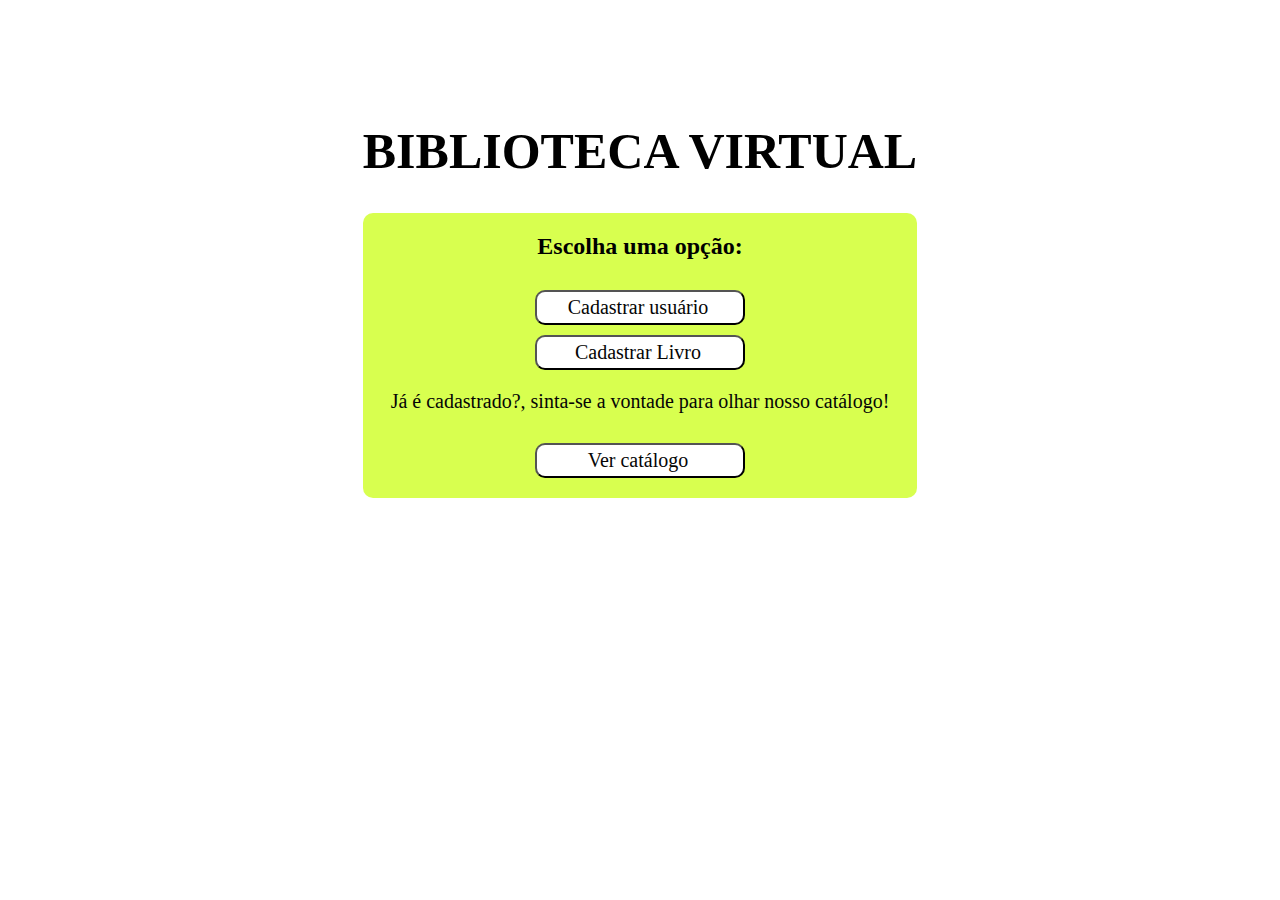
<file: frontend/index.html>
<!DOCTYPE html>
<html lang="en">
<head>
    <meta charset="UTF-8">
    <meta name="viewport" content="width=device-width, initial-scale=1.0">
    <link rel="stylesheet" href="style.css">
    <title>Biblioteca Virtual</title>
</head>
<body>
    <div class= "container">
        <h1 id="titulo">BIBLIOTECA VIRTUAL</h1>

        <div class ="contInicial">
            <h2 id="msgInicial">Escolha uma opção:</h2>
            <button id="btnCadasUser">Cadastrar usuário</button>
            <button id="btnCadasBook">Cadastrar Livro</button>

            <p id="msgCadastro">Já é cadastrado?, sinta-se a vontade para olhar nosso catálogo!</p>
            <button id="btnCatalogoInicial">Ver catálogo</button>
        </div>

        <div class= "catalogo">

        </div>
    </div>

    <script>
        const btnCadasUser = document.getElementById('btnCadasUser');
        const btnCadasBook = document.getElementById('btnCadasBook');
        const btnCatalogoInicial = document.getElementById('btnCatalogoInicial');

        btnCadasUser.onclick = function (){
            window.location.href = '../frontend/paginas/cadastrarUser.html';
        };

        btnCadasBook.onclick = function (){
            window.location.href = '../frontend/paginas/cadastrarBook.html';
        };

        btnCatalogoInicial.onclick = function (){
            window.location.href = '../frontend/paginas/Catalogo.html';
        };
    </script>
</body>
</html>
</file>
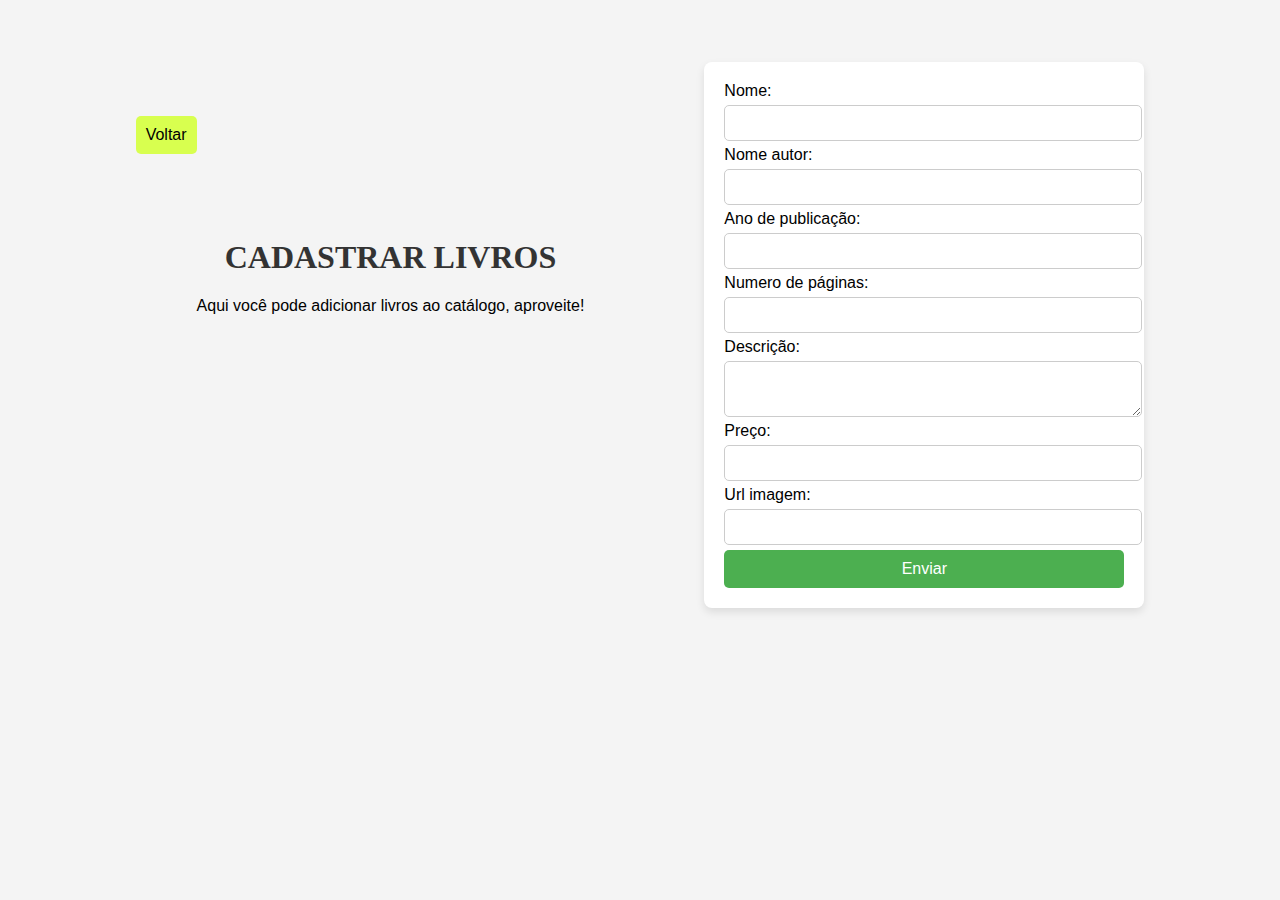
<file: frontend/paginas/cadastrarBook.html>
<!DOCTYPE html>
<html lang="en">
<head>
    <meta charset="UTF-8">
    <meta name="viewport" content="width=device-width, initial-scale=1.0">
    <link rel="stylesheet" href="css/cadastrarbookStyle.css">
    <title>Cadastrar Livros</title>
</head>
<body>

    <button id="btnBack" type="back">Voltar</button>

    <div id="blocoMsg">
        <h1 id="titulo">CADASTRAR LIVROS </h1>
        <p id="msgTitulo">Aqui você pode adicionar livros ao catálogo, aproveite!</p>
    </div>

    <div class="form-container">
        <form id="bookForm" method="POST">
            <label for="name">Nome: </label>
            <input type="text" name="name" id="name" required>

            <label for="nameAuthor">Nome autor: </label>
            <input type="text" name="nameAuthor" id="nameAuthor" required>

            <label for="publishYear">Ano de publicação: </label>
            <input type="number" name="publishYear" id="publishYear" required>

            <label for="numPages">Numero de páginas: </label>
            <input type="number" name="numPages" id="numPages" required>

            <label for="description">Descrição: </label>
            <textarea id="description" name="description" required></textarea>

            <label for="price">Preço: </label>
            <input type="number" name="price" id="price" required>

            <label for="imgUrl">Url imagem: </label>
            <input type="text" name="imgUrl" id="imgUrl" required>

            <button type="submit">Enviar</button>
        </form>
    </div>

    <script>

        const btnBack = document.getElementById('btnBack');

        btnBack.onclick = function (){
            window.location.href = '../index.html';
        };

        document.getElementById("bookForm").addEventListener("submit", function (event){
            event.preventDefault();

            let formData = new FormData(this);

            let book = {
                name : formData.get("name"),
                nameAuthor : formData.get("nameAuthor"),
                publishYear : formData.get("publishYear"),
                numPages : formData.get("numPages"),
                description : formData.get("description"),
                price : formData.get("price"),
                imgUrl : formData.get("imgUrl")
            };

            fetch("http://localhost:8080/books", {
                method: "POST",
                headers: {
                    "Content-Type": "application/json"
                },
                body: JSON.stringify(book)
            })
                .then(response => response.json())
                    .then(data => {
                        alert("Livro cadastrado.");
                        console.log(data)
                    })
                    .catch(error => {
                        alert("Erro ao cadastrar livro.");
                        console.error("Error:", error);
                    });
        });


    </script>
</body>
</html>
</file>
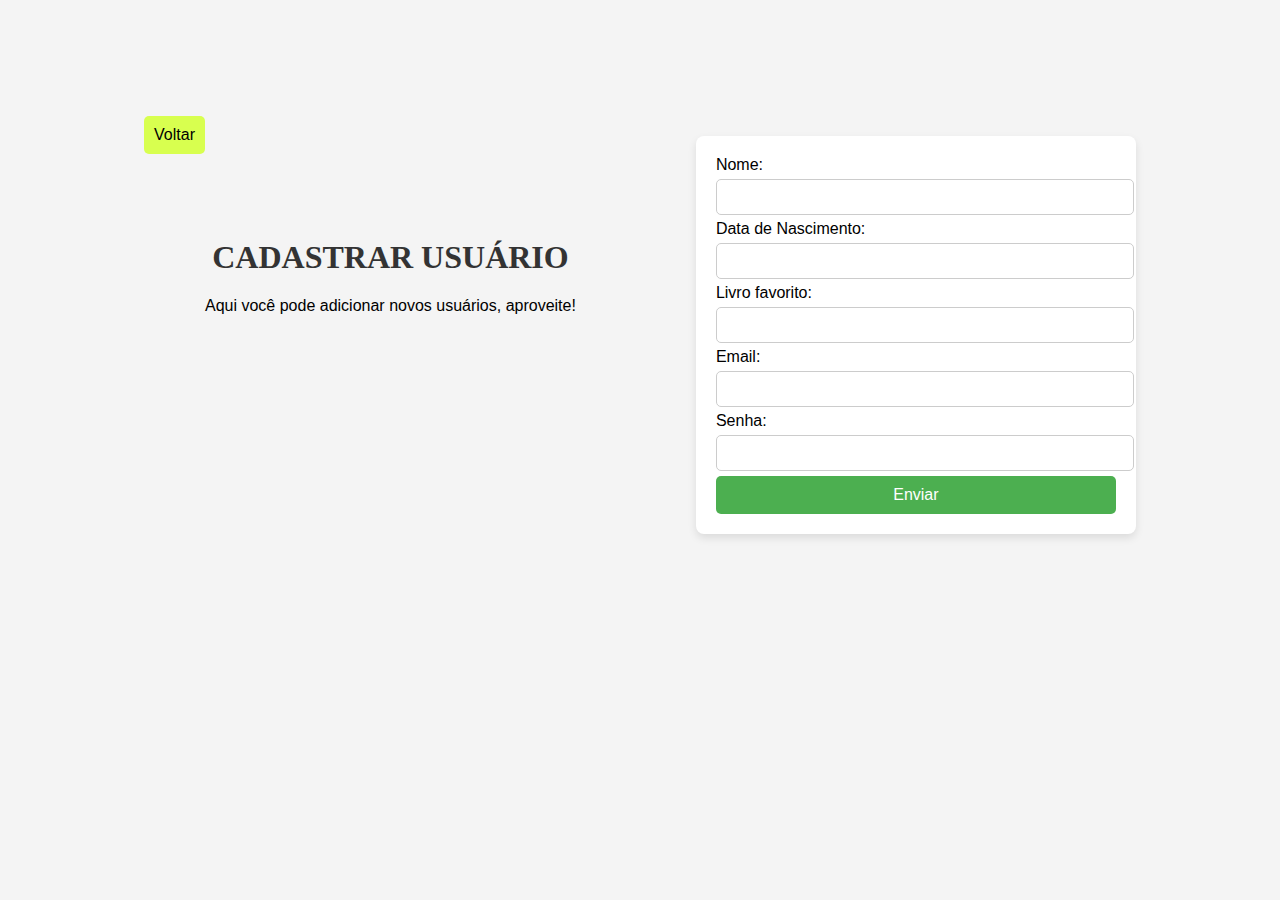
<file: frontend/paginas/cadastrarUser.html>
<!DOCTYPE html>
<html lang="en">
<head>
    <meta charset="UTF-8">
    <link rel="stylesheet" href="css/cadastrarbookStyle.css">
    <title>Cadastrar usuário</title>
</head>

<body>

    <button id="btnBack" type="back">Voltar</button>

    <div id="blocoMsg">
        <h1 id="titulo">CADASTRAR USUÁRIO </h1>
        <p id="msgTitulo">Aqui você pode adicionar novos usuários, aproveite!</p>
    </div>

    <div class="form-container">
        <form id="userForm" method="POST">
            <label for="name">Nome: </label>
            <input type="text" name="name" id="name" required>

            <label for="dateOfBirth">Data de Nascimento: </label>
            <input type="text" name="dateOfBirth" id="dateOfBirth" required>

            <label for="favoriteBook">Livro favorito: </label>
            <input type="text" name="favoriteBook" id="favoriteBook" required>

            <label for="email">Email: </label>
            <input type="text" name="email" id="email" required>

            <label for="password">Senha: </label>
            <input type="text" name="password" id="password" required>

            <button type="submit">Enviar</button>
        </form>

    </div>

    <script>

        const btnBack = document.getElementById('btnBack');

        btnBack.onclick = function (){
            window.location.href = '../index.html';
        };

        document.getElementById("userForm").addEventListener("submit", function (event){
        event.preventDefault();

        let formData = new FormData(this);

        let user = {
        name : formData.get("name"),
        dateOfBirth : formData.get("dateOfBirth"),
        favoriteBook : formData.get("favoriteBook"),
        email : formData.get("email"),
        password : formData.get("password")
        };

        fetch("http://localhost:8080/user", {
        method: "POST",
        headers: {
        "Content-Type": "application/json"
        },
        body: JSON.stringify(user)
        })
        .then(response => response.json())
        .then(data => {
        alert("Usuario cadastrado.");
        console.log(data)
        })
        .catch(error => {
        alert("Erro ao cadastrar usuario.");
        console.error("Error:", error);
        });
        });

    </script>
</body>
</html>
</file>
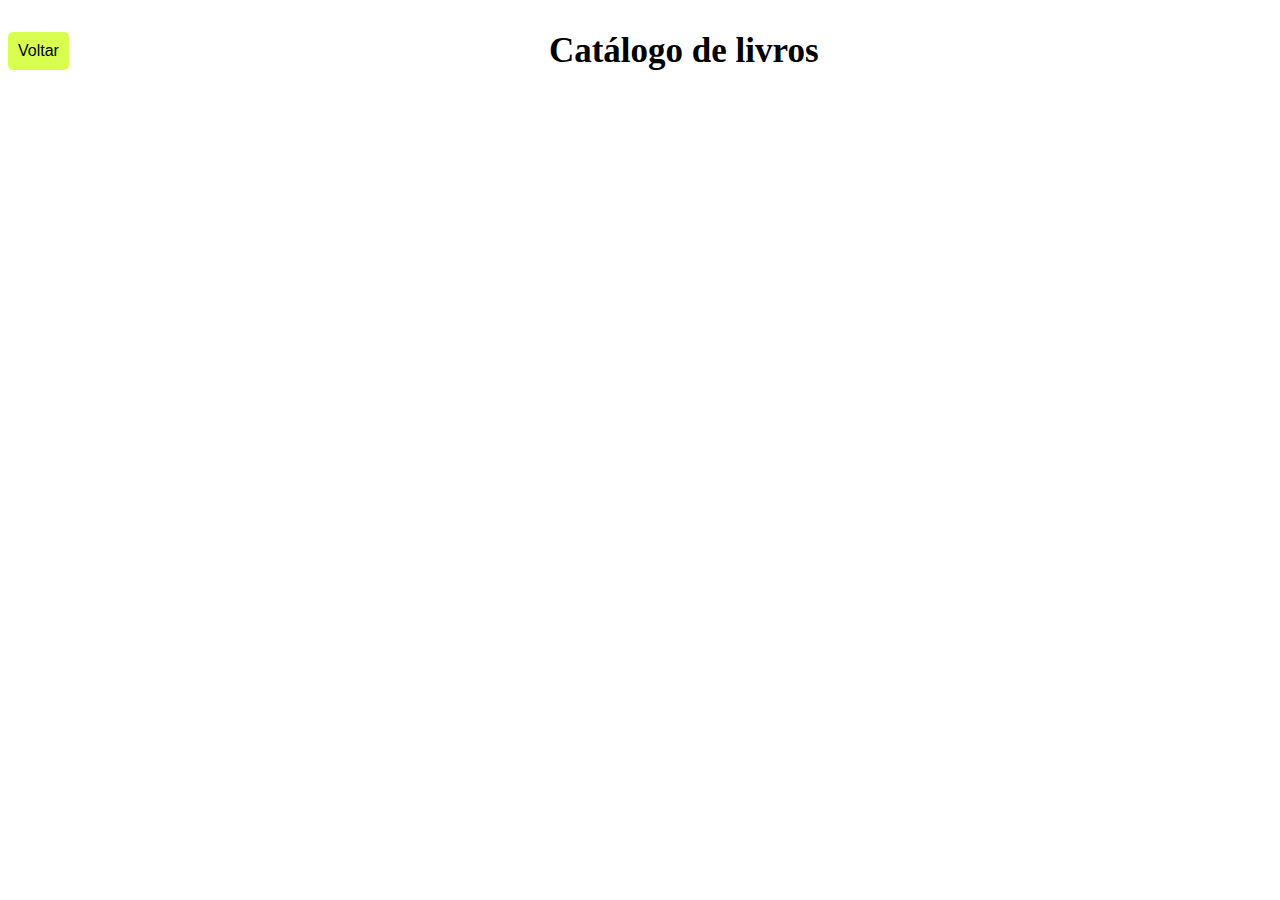
<file: frontend/paginas/Catalogo.html>
<!DOCTYPE html>
<html lang="en">
<head>
    <meta charset="UTF-8">
    <title>Catálogo</title>
    <link rel="stylesheet" href="css/catalogoStyle.css">
</head>
<body>
    <div id="cont-header">
        <button id="btnBack" type="back">Voltar</button>
        <h1>Catálogo de livros</h1>
    </div>

    <div class="container" id="livros-container">
        <!--<div class="card">
            <img src="https://m.media-amazon.com/images/I/815iPX0SgkL._SY342_.jpg" alt="">
            <h3>O poder do hábito</h3>
        </div>-->
    </div>

    <script>

        const btnBack = document.getElementById('btnBack');

        btnBack.onclick = function (){
            window.location.href = '../index.html';
        };

        function carregar(){
            fetch('http://localhost:8080/books')
                .then(response => response.json())
                .then(livros => {
                    console.log(livros);

                    const container = document.querySelector("#livros-container")

                    const livrosArray = livros.content || [];

                    livrosArray.map(livro => {
                        const card = document.createElement("div")
                        card.classList.add("card")

                        const img = document.createElement("img");
                        img.src = livro.imgUrl
                        img.alt = livro.name

                        const titulo = document.createElement("h3")
                        titulo.textContent = livro.name

                        card.appendChild(img)
                        card.appendChild(titulo)
                        container.appendChild(card)
                    })
                })
        }
        carregar();
    </script>

</body>
</html>
</file>
<file: frontend/style.css>
body {
    font-family: Arial, sans-serif;
    margin: 0;
    padding: 0;
    display: flex;
    justify-content: center;
    align-items: center;
    height: 60vh;
    background-color: white;
    background-repeat: no-repeat;
    background-size: cover;
    background-attachment: fixed;
    background-position: center;
}

.contInicial{
    display: flex;
    flex-direction: column;
    align-items: center;
    border-radius: 10px;
    background-color: rgba(213, 255, 66, 0.93);
    padding-bottom: 20px;
    padding-left: 20px;
    padding-right: 20px;
}

#btnCadasUser, #btnCadasBook, #btnCatalogoInicial{
    height: 35px;
    width: 210px;
    border-radius: 10px;
    padding-right: 10px;
    margin-top: 10px;
    border-color: black;
    cursor: pointer;
    font-family: Times, Times New Roman, serif;
    font-size: 20px;
    background-color: #ffffff;
    color: #050505;
}

#titulo {
    text-align: center;
    font-family: Times, Times New Roman, serif;
    color: #000000;
    font-size: 50px;
    margin-top: 80px;
}

#msgInicial{
    color: #000000;
    font-family: Times, Times New Roman, serif;
}

#msgCadastro{
    color: #050505;
    font-family: Times, Times New Roman, serif;
    font-size: 20px;
}
</file>
<file: frontend/paginas/css/cadastrarbookStyle.css>
body {
    font-family: Arial, sans-serif;
    background-color: #f4f4f4;
    display: flex;
    justify-content: center;
    align-items: center;
    height: 30vh;
    margin: 0;
    text-align: center;
}

#blocoMsg{
    margin-right: 120px;
}

#titulo {
    margin-top: 300px;
    color: #333;
    font-family: Times, Times New Roman, serif;
}


.form-container {
    margin-top: 400px;
    background-color: white;
    padding: 20px;
    border-radius: 8px;
    box-shadow: 0 4px 8px rgba(0, 0, 0, 0.1);
    width: 400px;
    text-align: left;
}


form {
    display: flex;
    flex-direction: column;
    gap: 5px;
}


input[type="text"],
input[type="number"],
textarea {
    width: 100%;
    padding: 8px;
    border: 1px solid #ccc;
    border-radius: 5px;
    font-size: 16px;
}

button {
    padding: 10px;
    background-color: #4CAF50;
    color: white;
    border: none;
    border-radius: 5px;
    cursor: pointer;
    font-size: 16px;
}

button:hover {
    background-color: #45a049;
}

#btnBack{
    background-color: rgba(213, 255, 66, 0.93);
    color: black;
}
</file>
<file: frontend/paginas/css/catalogoStyle.css>
.container{
    display: flex;
    flex-wrap: wrap;
    justify-content: space-around;
}

.card{
    border: 1px solid #ccc;
    border-radius: 8px;
    padding: 10px;

    width: 200px;
    text-align: center;
    box-sizing: border-box;

}

.card img {
    max-width: 100%;
    border-radius: 8px;
}

.card h3{
    margin-top: 8px;
}

#btnBack{
    background-color: rgba(213, 255, 66, 0.93);
    color: black;
    padding: 10px;
    border: none;
    border-radius: 5px;
    cursor: pointer;
    font-size: 16px;
}

#cont-header{
    display: flex;
    align-items: center;
}

#cont-header h1{
    margin-left: 480px;
    font-family: Times, Times New Roman, serif;
    font-size: 35px;
}
</file>
